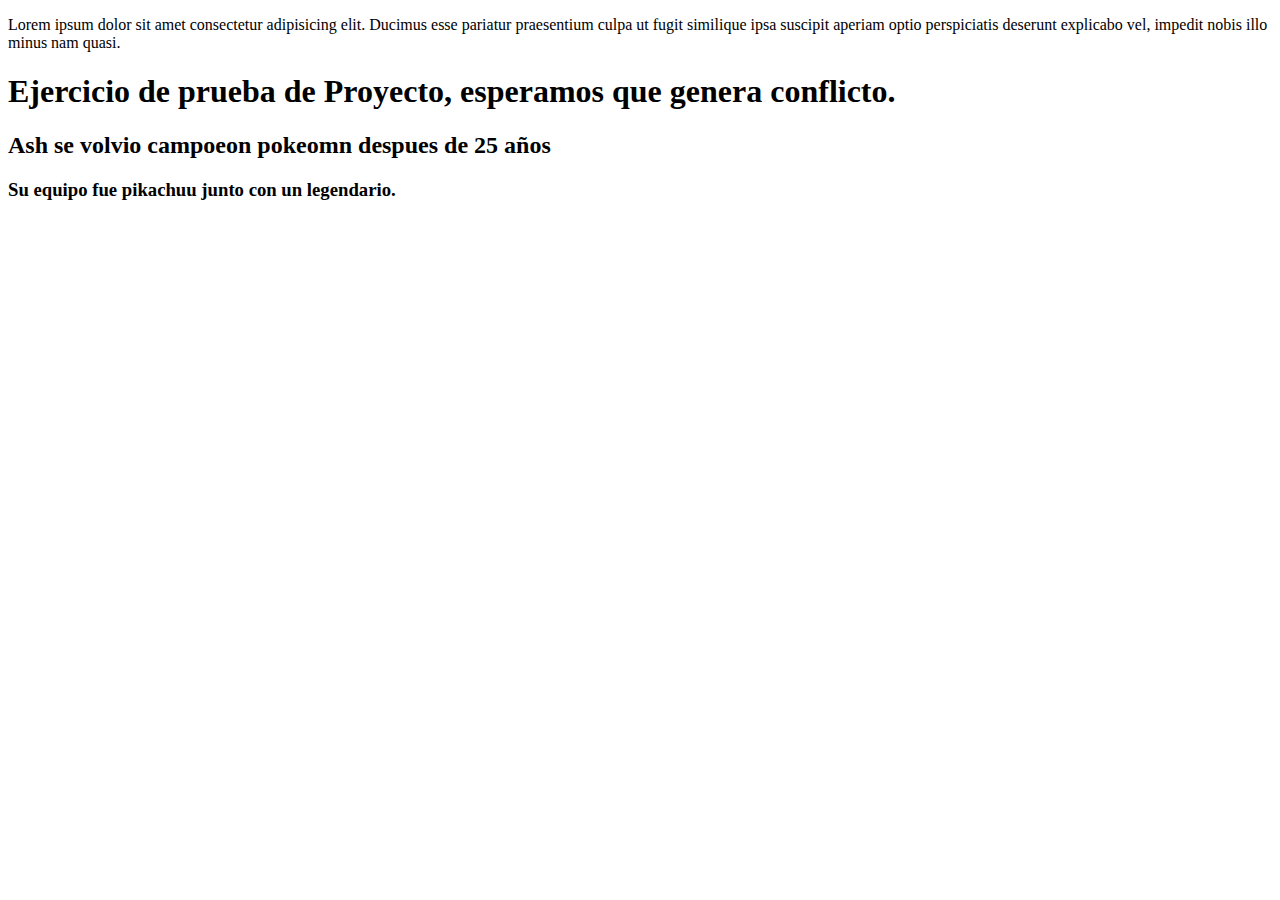
<file: index.html>
<!DOCTYPE html>
<html lang="en">
<head>
    <meta charset="UTF-8">
    <meta http-equiv="X-UA-Compatible" content="IE=edge">
    <meta name="viewport" content="width=device-width, initial-scale=1.0">
    <title>Document</title>
</head>
<body>
    <p>Lorem ipsum dolor sit amet consectetur adipisicing elit. Ducimus esse pariatur praesentium culpa ut fugit similique ipsa suscipit aperiam optio perspiciatis deserunt explicabo vel, impedit nobis illo minus nam quasi.</p>
    <h1>Ejercicio de prueba de Proyecto, esperamos que genera conflicto.</h1>
    <h2>Ash se volvio campoeon pokeomn despues de 25 años</h2>
    <h3>Su equipo fue pikachuu junto con un legendario.</h3>
</body>
</html>
</file>
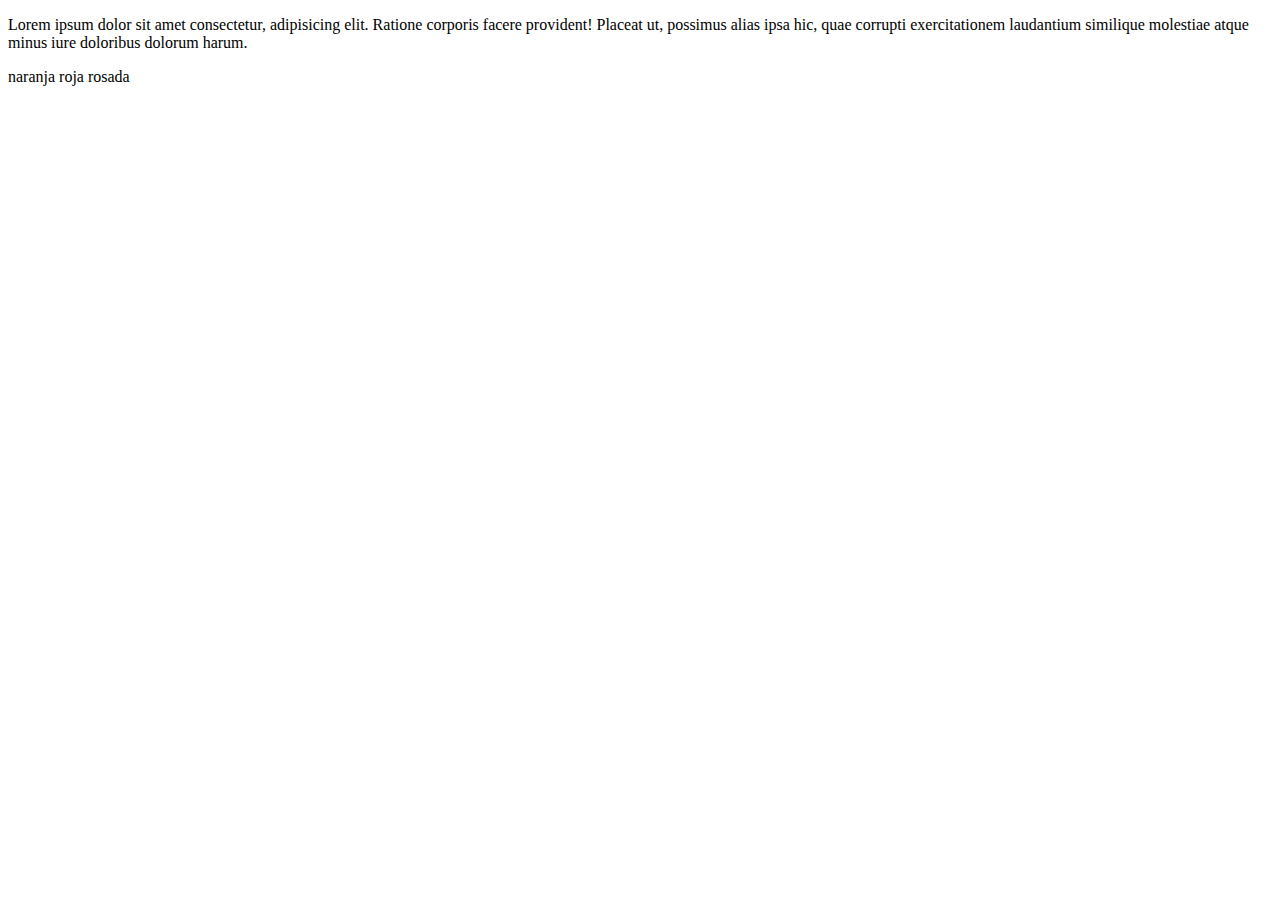
<file: liga.html>
<!DOCTYPE html>
<html lang="en">
<head>
    <meta charset="UTF-8">
    <meta http-equiv="X-UA-Compatible" content="IE=edge">
    <meta name="viewport" content="width=device-width, initial-scale=1.0">
    <title>Document</title>
</head>
<body>
    <p>Lorem ipsum dolor sit amet consectetur, adipisicing elit. Ratione corporis facere provident! Placeat ut, possimus alias ipsa hic, quae corrupti exercitationem laudantium similique molestiae atque minus iure doloribus dolorum harum.</p>
    <li>
        naranja
        roja
        rosada
    </li>
</body>
</html>
</file>
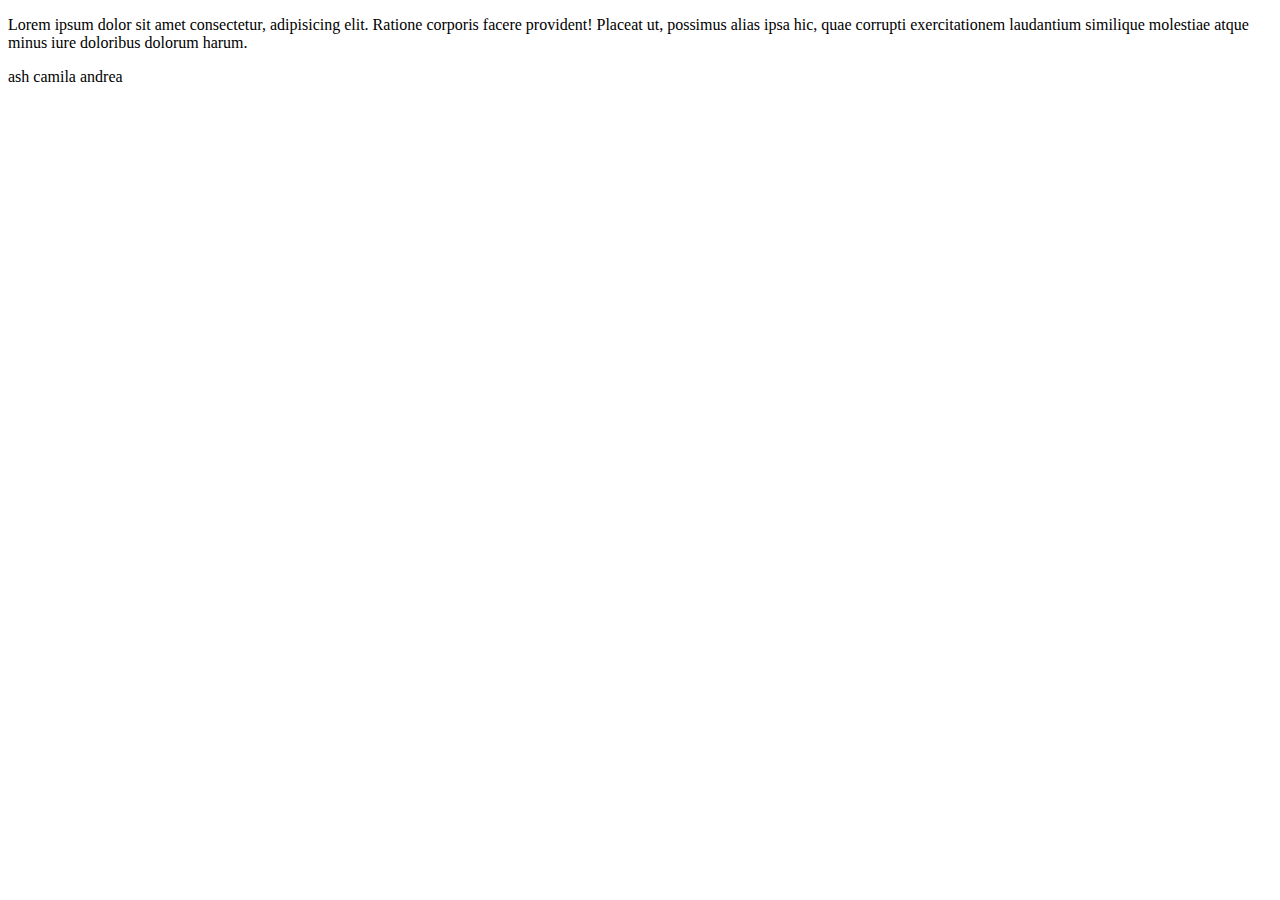
<file: pikachu.html>
<!DOCTYPE html>
<html lang="en">
<head>
    <meta charset="UTF-8">
    <meta http-equiv="X-UA-Compatible" content="IE=edge">
    <meta name="viewport" content="width=device-width, initial-scale=1.0">
    <title>Document</title>
</head>
<body>
    <p>Lorem ipsum dolor sit amet consectetur, adipisicing elit. Ratione corporis facere provident! Placeat ut, possimus alias ipsa hic, quae corrupti exercitationem laudantium similique molestiae atque minus iure doloribus dolorum harum.</p>
    <li>
        ash
        camila
        andrea
    </li>
</body>
</html>
</file>
